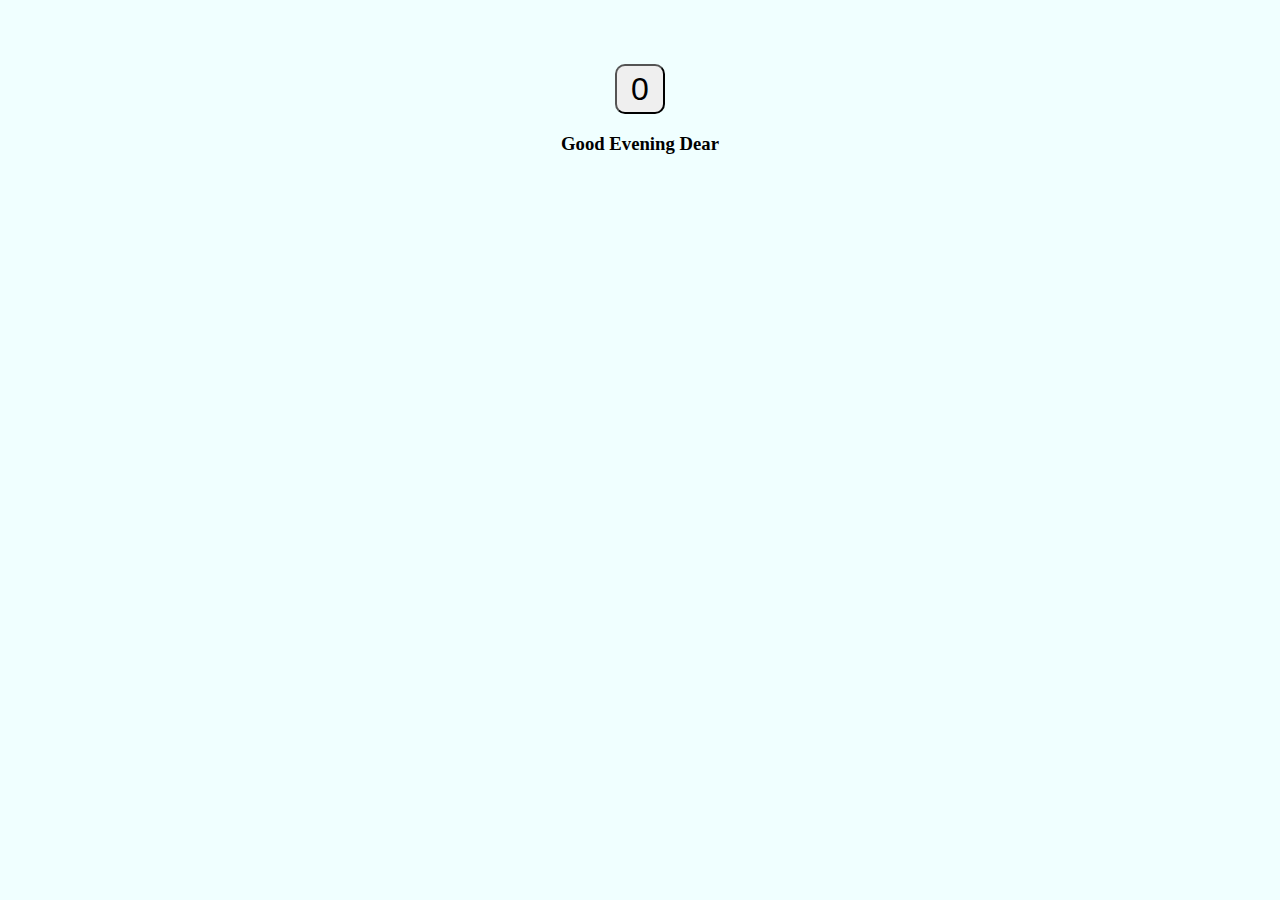
<file: liveTime.html>
<!DOCTYPE html>
<html lang="en">
<head>
  <meta charset="UTF-8">
  <meta name="viewport" content="width=device-width, initial-scale=1.0">
  <title>livetym</title>
  <link rel="stylesheet" href="style.css">
</head>
<body>
  <button id="mybtn" onclick="btnprs();">0</button>
    <h3 id="geating"></h3>
    <h3 id="realtym"></h3>
    <script>
        let numclk=0;
        function btnprs(){
          let button=document.querySelector('#mybtn');
          numclk++;
          button.textContent = numclk;
          if(numclk%2==0){
            button.classList.remove('odd');
            button.classList.add('even');
          }else{
            button.classList.remove('even');
            button.classList.add('odd');
          }
        }
      function dogreating(personnm='Dear'){
        let mydate=new Date();
    console.log(mydate);
    let hrs=mydate.getHours();
    let heading=document.querySelector('#geating');
    if(hrs>3&&hrs<12){
      heading.innerText=`Good Morning ${personnm}`;
    }else if(hrs>12&&hrs<16){
      heading.innerText=`Good Afternoon ${personnm}`;
    }else if(hrs>=16&&hrs<22){
      heading.innerText=`Good Evening ${personnm}`;
    }
    else{
      heading.innerText=`Good Night ${personnm}`;
    }
      }
      dogreating();
      // function tmd(){
      //   let mytmd=new Date();
      // console.log(mytmd.getDate);
      // }
      // let heading1=document.querySelector('#realtym');
      // heading1.innerText=`${tmd()}`;
      alert('This page wish You Gd Mrng,Gd Evng,Gd Nyt according to the Tym');
    </script>
</body>
</html>
</file>
<file: style.css>
body{
      text-align: center;
      margin-top: 5%;
      background-color: azure;
    }
    #geating:hover{
      font-size: 5rem;
      cursor: none;
    }
    .odd{
      background-color: chocolate;
    }
    .even{
      background-color: green;
    }
    button{
      cursor: pointer;
      width: 50px;
      height: 50px;
      border-radius: 10px;
      font-family: 'Gill Sans', 'Gill Sans MT', Calibri, 'Trebuchet MS', sans-serif;
      font-size: 2rem;
    }
    button:hover{
      width: 52px;
      height: 52px;
      border-radius:12px;
      color: azure;
    }
</file>
